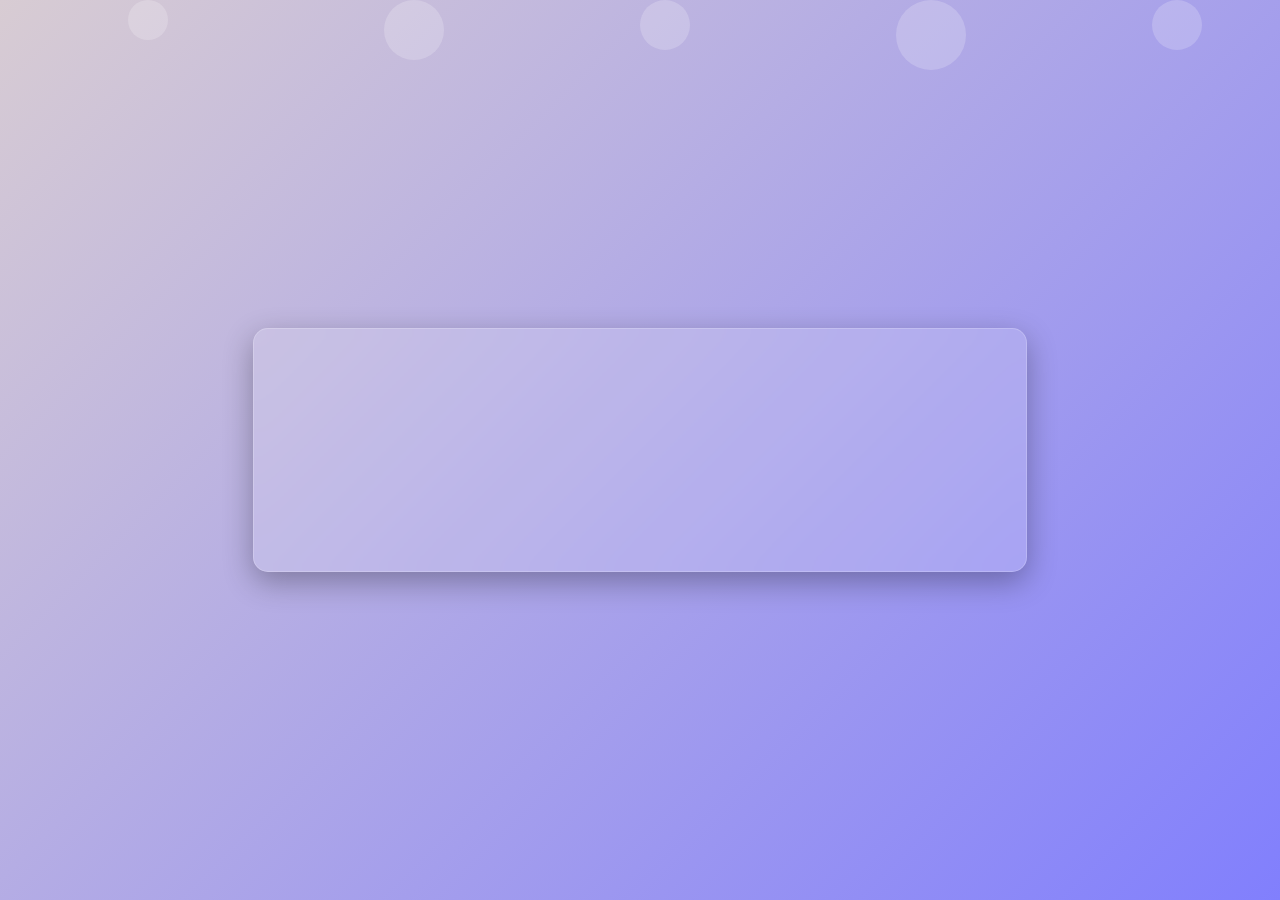
<file: success.html>
<!DOCTYPE html>
<html lang="en">
<head>
    <meta charset="UTF-8">
    <meta name="viewport" content="width=device-width, initial-scale=1.0">
    <title>Welcome</title>
    <style>
        /* Google Font */
        @import url('https://static.vecteezy.com/system/resources/thumbnails/000/265/195/small/cartoon-funny-bubbles-set.jpg');

        /* Global Styles */
        * {
            margin: 0;
            padding: 0;
            box-sizing: border-box;
            font-family: 'Poppins', sans-serif;
        }

        /* Body Styling */
        body {
            display: flex;
            justify-content: center;
            align-items: center;
            height: 100vh;
            background: linear-gradient(135deg, #d8ccd3, #817ffd);
            color: white;
            text-align: center;
            overflow: hidden;
        }

         /* Animated Floating Particles */
        body::before {
            content: "";
            position: absolute;
            width: 100%;
            height: 100%;
            background: url('https://img.freepik.com/free-vector/transparent-multicolored-soap-bubbles-set-plaid-background-sphere-ball-design-water-foam-aqua-wash_1284-41350.jpg');
            opacity: 0.15;
            animation: moveBackground 20s linear infinite;
        }

        @keyframes moveBackground {
            0% { background-position: 0 0; }
            100% { background-position: 100% 100%; }
        }

        /* Floating Animation */
        @keyframes floating {
            0%, 100% { transform: translateY(0); }
            50% { transform: translateY(-10px); }
        }


        /* Background Floating Bubbles */
        .bubbles {
            position: absolute;
            width: 100%;
            height: 100%;
            top: 0;
            left: 0;
            pointer-events: none;
            overflow: hidden;
        }

        .bubble {
            position: absolute;
            width: 40px;
            height: 40px;
            background: rgba(255, 255, 255, 0.2);
            border-radius: 50%;
            animation: float 8s infinite ease-in-out;
        }

        .bubble:nth-child(1) {
            left: 10%;
            animation-duration: 6s;
            animation-delay: 0s;
        }

        .bubble:nth-child(2) {
            left: 30%;
            width: 60px;
            height: 60px;
            animation-duration: 7s;
            animation-delay: 1s;
        }

        .bubble:nth-child(3) {
            left: 50%;
            width: 50px;
            height: 50px;
            animation-duration: 8s;
            animation-delay: 2s;
        }

        .bubble:nth-child(4) {
            left: 70%;
            width: 70px;
            height: 70px;
            animation-duration: 6s;
            animation-delay: 3s;
        }

        .bubble:nth-child(5) {
            left: 90%;
            width: 50px;
            height: 50px;
            animation-duration: 9s;
            animation-delay: 4s;
        }

        @keyframes float {
            0% {
                transform: translateY(100vh) scale(0.5);
                opacity: 0;
            }
            50% {
                opacity: 1;
            }
            100% {
                transform: translateY(-10vh) scale(1);
                opacity: 0;
            }
        }

        /* Glassmorphism Card */
        .container {
            background: rgba(255, 255, 255, 0.15);
            padding: 40px;
            border-radius: 15px;
            box-shadow: 0 10px 30px rgba(0, 0, 0, 0.3);
            backdrop-filter: blur(15px);
            -webkit-backdrop-filter: blur(15px);
            border: 1px solid rgba(255, 255, 255, 0.2);
            animation: fadeIn 1.5s ease-in-out;
            position: relative;
            z-index: 2;
        }

        h1 {
            font-size: 3rem;
            font-weight: 700;
            color:  rgb(66, 20, 80);
            text-shadow: 2px 2px 5px rgba(0, 0, 0, 0.3);
            opacity: 0;
            animation: slideIn 1.5s ease-in-out forwards;
        }

        p {
            font-size: 1.4rem;
            margin-top: 10px;
            opacity: 0;
            animation: slideIn 1.5s ease-in-out 0.5s forwards;
        }

        /* Button Styling */
        .btn {
            display: inline-block;
            margin-top: 20px;
            padding: 12px 25px;
            background: rgba(255, 255, 255, 0.3);
            border: 2px solid white;
            border-radius: 50px;
            color:  rgb(66, 20, 80);
            text-decoration: none;
            font-size: 1.1rem;
            font-weight: bold;
            transition: 0.4s ease-in-out;
            opacity: 0;
            animation: slideIn 1.5s ease-in-out 1s forwards;
        }

        .btn:hover {
            background: white;
            color: #8868d1;
            box-shadow: 0 0 15px rgba(255, 255, 255, 0.8);
            transform: scale(1.1);
        }

        /* Fade In and Slide In Animations */
        @keyframes fadeIn {
            0% {
                opacity: 0;
                transform: translateY(-20px);
            }
            100% {
                opacity: 1;
                transform: translateY(0);
            }
        }

        @keyframes slideIn {
            0% {
                opacity: 0;
                transform: translateY(50px);
            }
            100% {
                opacity: 1;
                transform: translateY(0);
            }
        }
    </style>
</head>
<body>
    <div class="bubbles">
        <div class="bubble"></div>
        <div class="bubble"></div>
        <div class="bubble"></div>
        <div class="bubble"></div>
        <div class="bubble"></div>
    </div>

    <div class="container">
        <h1>🤩 Welcome to My Website 🤩</h1>
        <p>You have successfully logged in! Enjoy your stay.</p>
        <a href="#" class="btn">Explore More</a>
    </div>
</body>
</html>
</file>
